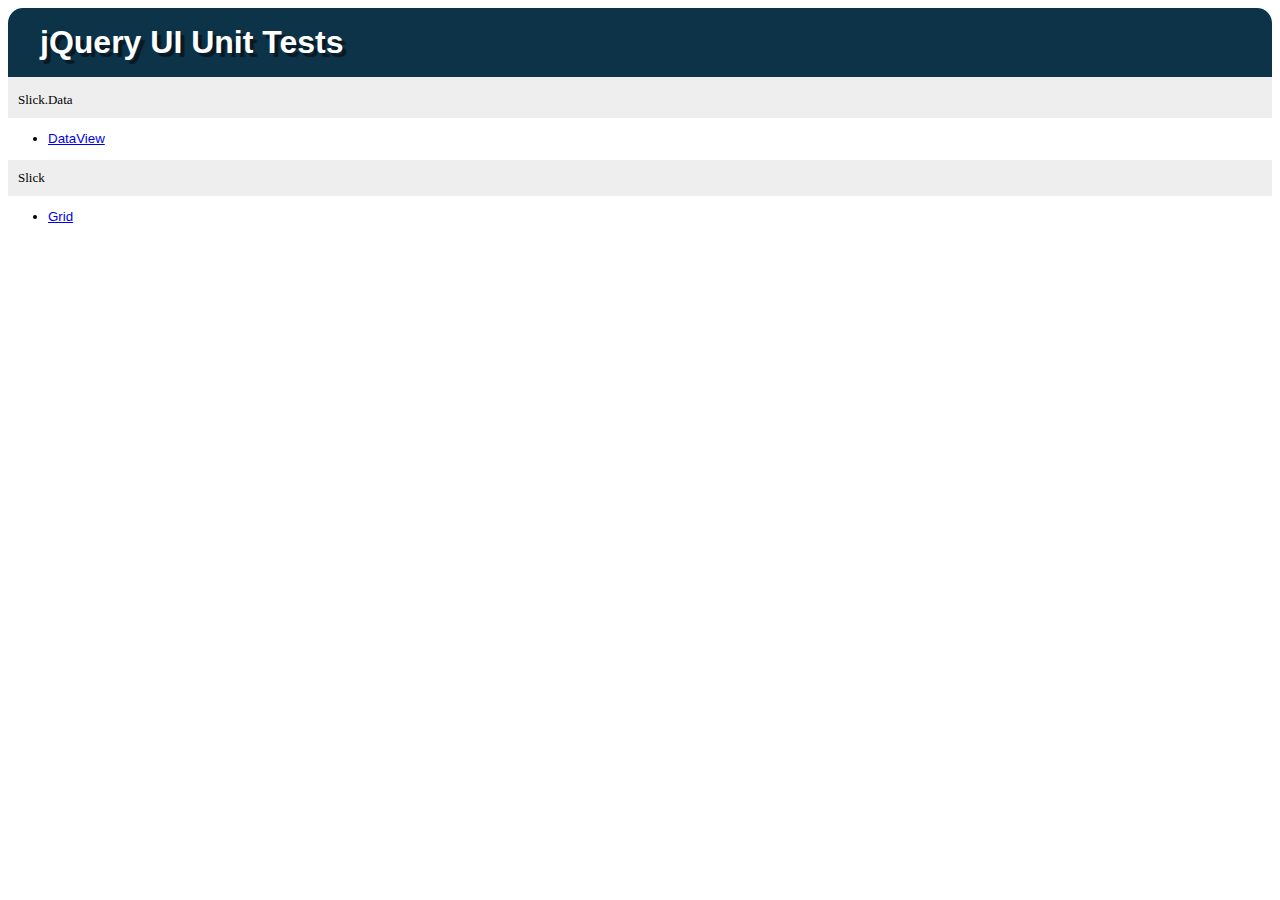
<file: jsLibs/SlickGrid/tests/index.html>
<!DOCTYPE HTML PUBLIC "-//W3C//DTD HTML 4.01 Transitional//EN"
        "http://www.w3.org/TR/html4/loose.dtd">
<html>
<head>
    <title></title>
    <link rel="stylesheet" href="../lib/qunit.css" type="text/css"/>
	<style type="text/css">
	ul { font-family: 'trebuchet ms', verdana, arial; }
	h2, ul {font-size: 10pt; }
	h2 {
		background-color:#EEEEEE;
		color:black;
		font-size:small;
		font-weight:normal;
		margin:0;
		padding:10px;
	}
	</style>    
</head>
<body>

<h1 id="qunit-header">jQuery UI Unit Tests</h1>
<h2 id="qunit-banner"></h2>

<h2>Slick.Data</h2>
<ul>
	<li><a href="dataview/index.html">DataView</a></li>
</ul>

<h2>Slick</h2>
<ul>
	<li><a href="grid/index.html">Grid</a></li>
</ul>


</body>
</html>
</file>
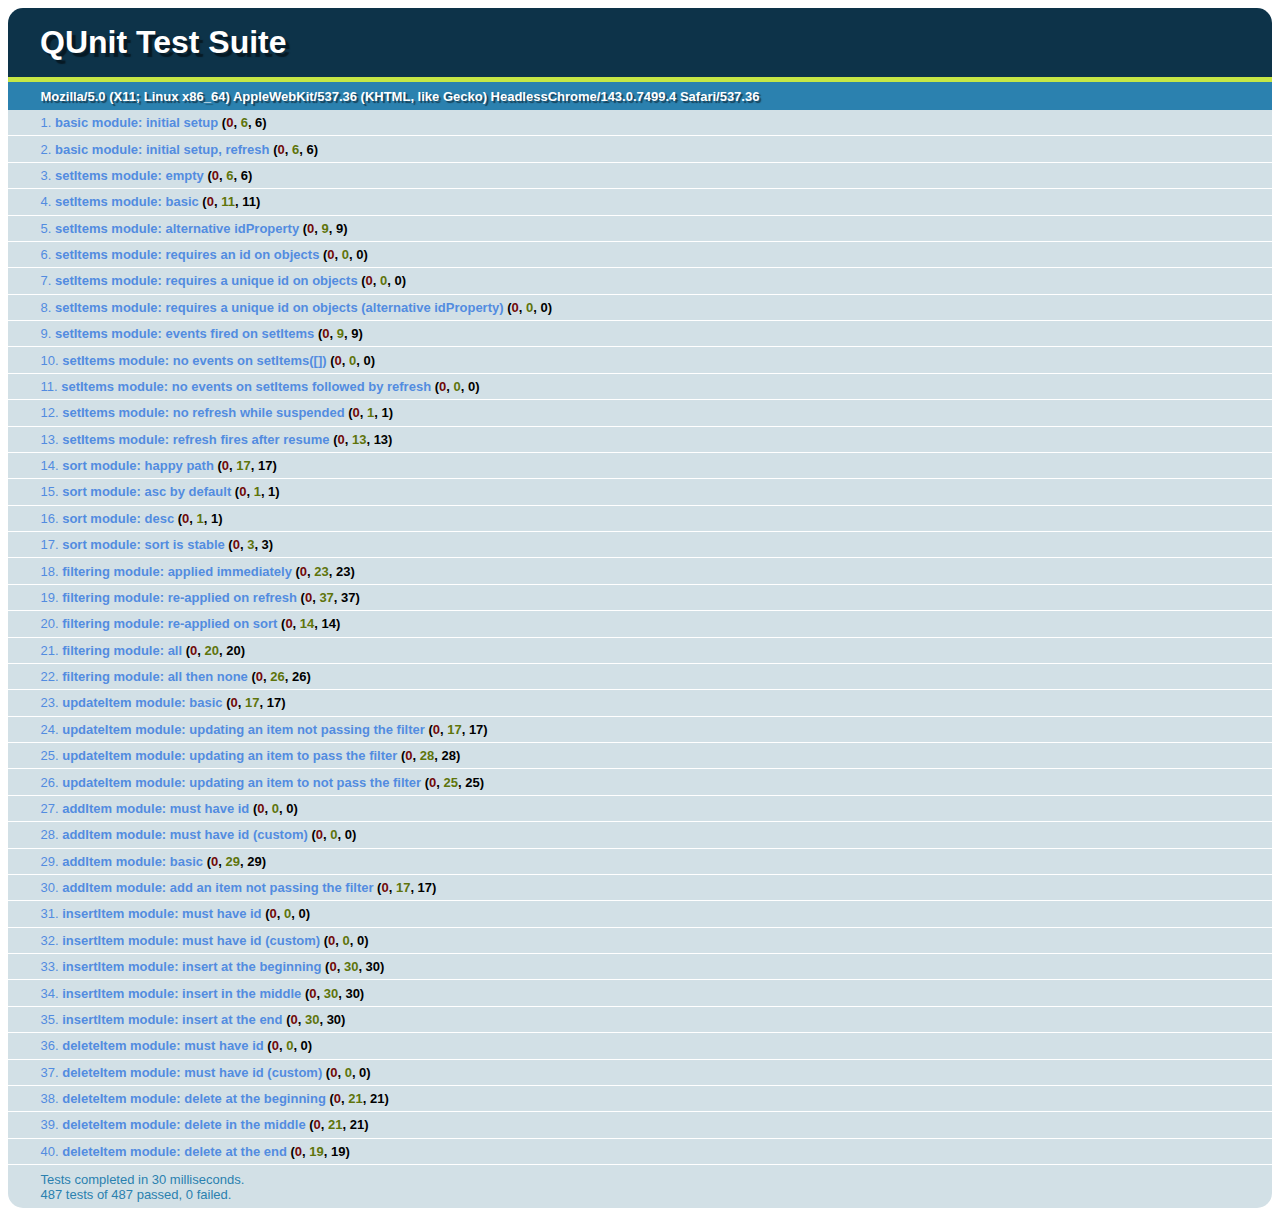
<file: jsLibs/SlickGrid/tests/dataview/index.html>
<!DOCTYPE HTML PUBLIC "-//W3C//DTD HTML 4.01 Transitional//EN"
        "http://www.w3.org/TR/html4/loose.dtd">
<html>
<head>
    <title></title>
    <link rel="stylesheet" href="../../lib/qunit.css" type="text/css"/>
</head>
<body>
<h1 id="qunit-header">QUnit Test Suite</h1>
<h2 id="qunit-banner"></h2>
<div id="qunit-testrunner-toolbar"></div>
<h2 id="qunit-userAgent"></h2>
<ol id="qunit-tests"></ol>



<script type="text/javascript" src="../../lib/qunit.js"></script>
<script type="text/javascript" src="../../lib/jquery-1.7.min.js"></script>
<script type="text/javascript">
    jQuery.noConflict();
</script>
<script type="text/javascript" src="../../slick.core.js"></script>
<script type="text/javascript" src="../../slick.dataview.js"></script>
<script type="text/javascript" src="dataview.js"></script>




</body>
</html>
</file>
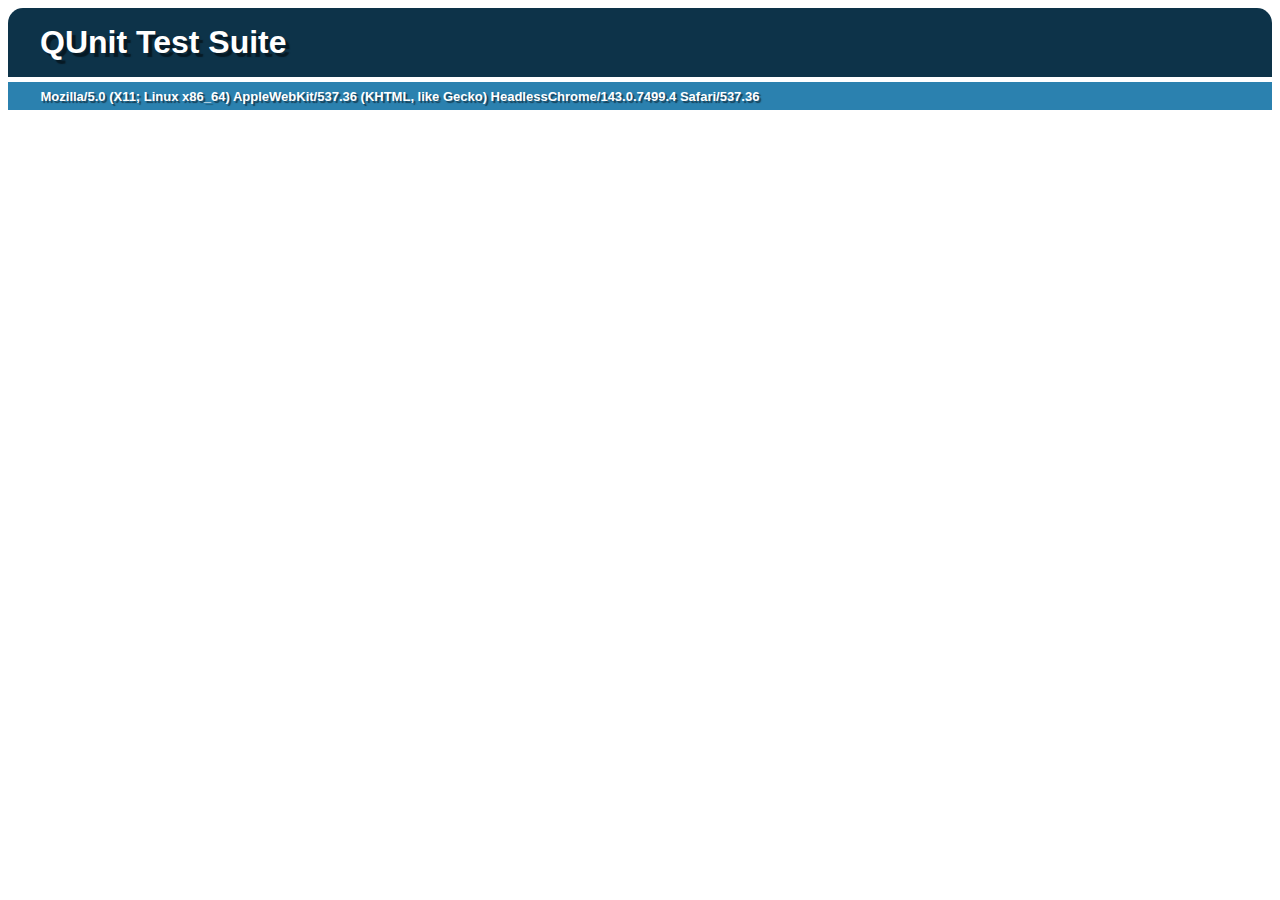
<file: jsLibs/SlickGrid/tests/grid/index.html>
<!DOCTYPE HTML PUBLIC "-//W3C//DTD HTML 4.01 Transitional//EN"
        "http://www.w3.org/TR/html4/loose.dtd">
<html>
<head>
    <title></title>
    <link rel="stylesheet" href="../../lib/qunit.css" type="text/css"/>
    <link rel="stylesheet" href="../../slick.grid.css" type="text/css"/>
    <link rel="stylesheet" href="../../examples/slick-default-theme.css" type="text/css" />

</head>
<body>
<h1 id="qunit-header">QUnit Test Suite</h1>
<h2 id="qunit-banner"></h2>
<div id="qunit-testrunner-toolbar"></div>
<h2 id="qunit-userAgent"></h2>
<ol id="qunit-tests"></ol>


<br/><br/><br/>
<div id="container" style="width:600px;height:400px;"></div>


<script type="text/javascript" src="../../lib/qunit.js"></script>
<script type="text/javascript" src="../../lib/jquery-1.7.min.js"></script>
<script type="text/javascript" src="../../lib/jquery-ui-1.8.16.custom.min.js"></script>
<script type="text/javascript" src="../../lib/jquery.event.drag-2.2.js"></script>
<script type="text/javascript" src="../../lib/jquery.simulate.js"></script>
<script type="text/javascript" src="../../lib/qunit.js"></script>
<script type="text/javascript">
    jQuery.noConflict();
</script>
<script type="text/javascript" src="../../slick.dataview.js"></script>
<script type="text/javascript" src="../../slick.grid.js"></script>
<script type="text/javascript" src="grid.js"></script>




</body>
</html>
</file>
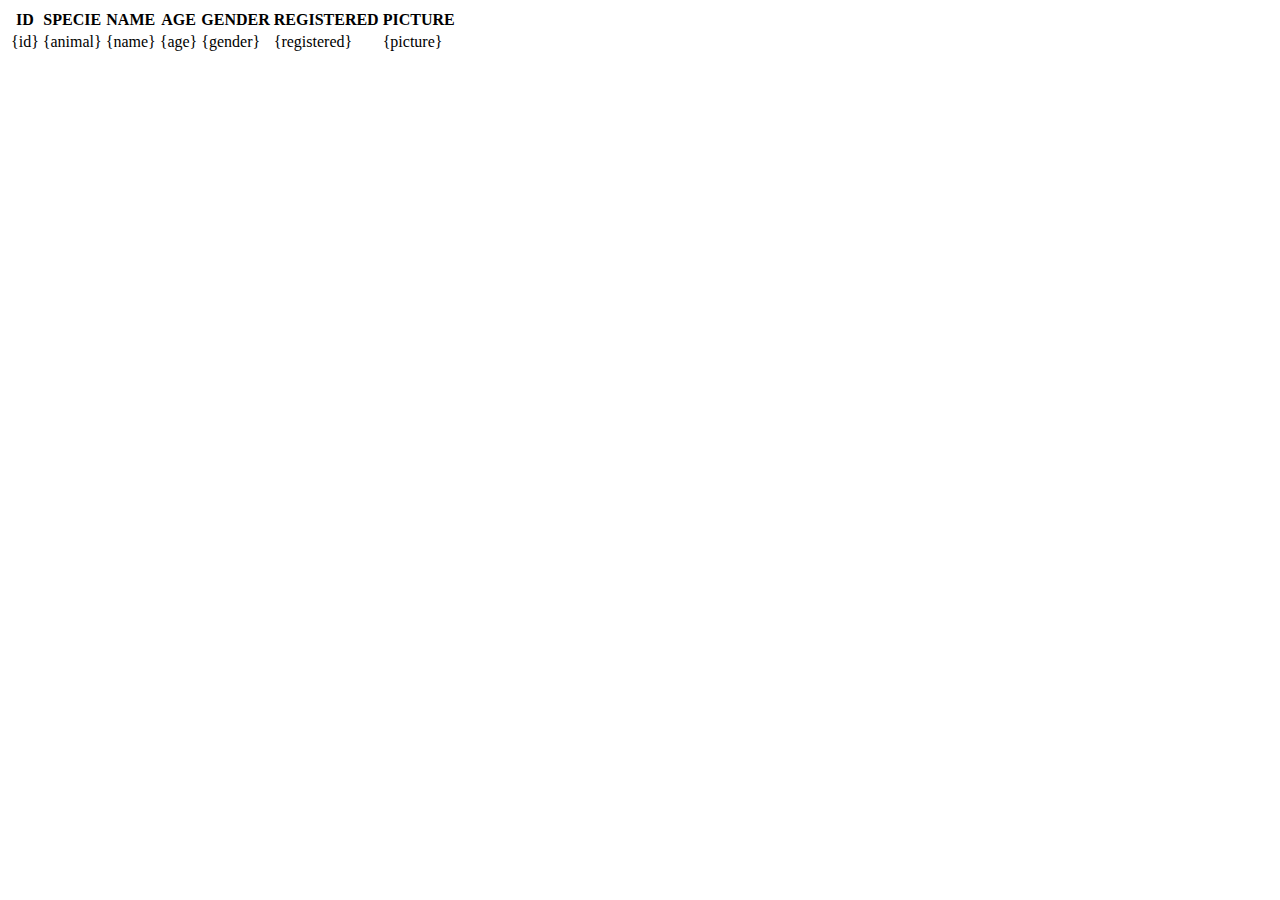
<file: views/orders/closed.html>
<!DOCTYPE html>
<html>
<head>
    <title></title>
</head>
<body class="stockView" data-tab-title="Animals">

<table>
    <thead>
        <tr>
            <th>ID<span id="btnSort1" class="icon icon_arrow_up right"/></th>
            <th>SPECIE<span id="btnSort2" class="icon icon_sort right"/></th>
            <th>NAME<span id="btnSort3" class="icon icon_sort right"/></th>
            <th>AGE<span id="btnSort4" class="icon icon_sort right"/></th>
            <th>GENDER<span id="btnSort5" class="icon icon_sort right"/></th>
            <!--<th>ABOUT</th>-->
            <th>REGISTERED<span id="btnSort6" class="icon icon_sort right"/></th>
            <th>PICTURE</th>
        </tr>
    </thead>
    <tbody  id="stocklist" class="simpleList">
        <tr id="template">
            <td>{id}</td>
            <td>{animal}</td>
            <td>{name}</td>
            <td>{age}</td>
            <td>{gender}</td>
            <!--<td>{about}</td>-->
            <td>{registered}</td>
            <td>{picture}</td>
        </tr>
    </tbody>
</table>
</body>
</html>
</file>
<file: jsLibs/SlickGrid/lib/qunit.css>
ol#qunit-tests {
	font-family:"Helvetica Neue Light", "HelveticaNeue-Light", "Helvetica Neue", Calibri, Helvetica, Arial;
	margin:0;
	padding:0;
	list-style-position:inside;

	font-size: smaller;
}
ol#qunit-tests li{
	padding:0.4em 0.5em 0.4em 2.5em;
	border-bottom:1px solid #fff;
	font-size:small;
	list-style-position:inside;
}
ol#qunit-tests li ol{
	box-shadow: inset 0px 2px 13px #999;
	-moz-box-shadow: inset 0px 2px 13px #999;
	-webkit-box-shadow: inset 0px 2px 13px #999;
	margin-top:0.5em;
	margin-left:0;
	padding:0.5em;
	background-color:#fff;
	border-radius:15px;
	-moz-border-radius: 15px;
	-webkit-border-radius: 15px;
}
ol#qunit-tests li li{
	border-bottom:none;
	margin:0.5em;
	background-color:#fff;
	list-style-position: inside;
	padding:0.4em 0.5em 0.4em 0.5em;
}

ol#qunit-tests li li.pass{
	border-left:26px solid #C6E746;
	background-color:#fff;
	color:#5E740B;
	}
ol#qunit-tests li li.fail{
	border-left:26px solid #EE5757;
	background-color:#fff;
	color:#710909;
}
ol#qunit-tests li.pass{
	background-color:#D2E0E6;
	color:#528CE0;
}
ol#qunit-tests li.fail{
	background-color:#EE5757;
	color:#000;
}
ol#qunit-tests li strong {
	cursor:pointer;
}
h1#qunit-header{
	background-color:#0d3349;
	margin:0;
	padding:0.5em 0 0.5em 1em;
	color:#fff;
	font-family:"Helvetica Neue Light", "HelveticaNeue-Light", "Helvetica Neue", Calibri, Helvetica, Arial;
	border-top-right-radius:15px;
	border-top-left-radius:15px;
	-moz-border-radius-topright:15px;
	-moz-border-radius-topleft:15px;
	-webkit-border-top-right-radius:15px;
	-webkit-border-top-left-radius:15px;
	text-shadow: rgba(0, 0, 0, 0.5) 4px 4px 1px;
}
h2#qunit-banner{
	font-family:"Helvetica Neue Light", "HelveticaNeue-Light", "Helvetica Neue", Calibri, Helvetica, Arial;
	height:5px;
	margin:0;
	padding:0;
}
h2#qunit-banner.qunit-pass{
	background-color:#C6E746;
}
h2#qunit-banner.qunit-fail, #qunit-testrunner-toolbar {
	background-color:#EE5757;
}
#qunit-testrunner-toolbar {
	font-family:"Helvetica Neue Light", "HelveticaNeue-Light", "Helvetica Neue", Calibri, Helvetica, Arial;
	padding:0;
	/*width:80%;*/
	padding:0em 0 0.5em 2em;
	font-size: small;
}
h2#qunit-userAgent {
	font-family:"Helvetica Neue Light", "HelveticaNeue-Light", "Helvetica Neue", Calibri, Helvetica, Arial;
	background-color:#2b81af;
	margin:0;
	padding:0;
	color:#fff;
	font-size: small;
	padding:0.5em 0 0.5em 2.5em;
	text-shadow: rgba(0, 0, 0, 0.5) 2px 2px 1px;
}
p#qunit-testresult{
	font-family:"Helvetica Neue Light", "HelveticaNeue-Light", "Helvetica Neue", Calibri, Helvetica, Arial;
	margin:0;
	font-size: small;
	color:#2b81af;
	border-bottom-right-radius:15px;
	border-bottom-left-radius:15px;
	-moz-border-radius-bottomright:15px;
	-moz-border-radius-bottomleft:15px;
	-webkit-border-bottom-right-radius:15px;
	-webkit-border-bottom-left-radius:15px;
	background-color:#D2E0E6;
	padding:0.5em 0.5em 0.5em 2.5em;
}
strong b.fail{
	color:#710909;
	}
strong b.pass{
	color:#5E740B;
	}
</file>
